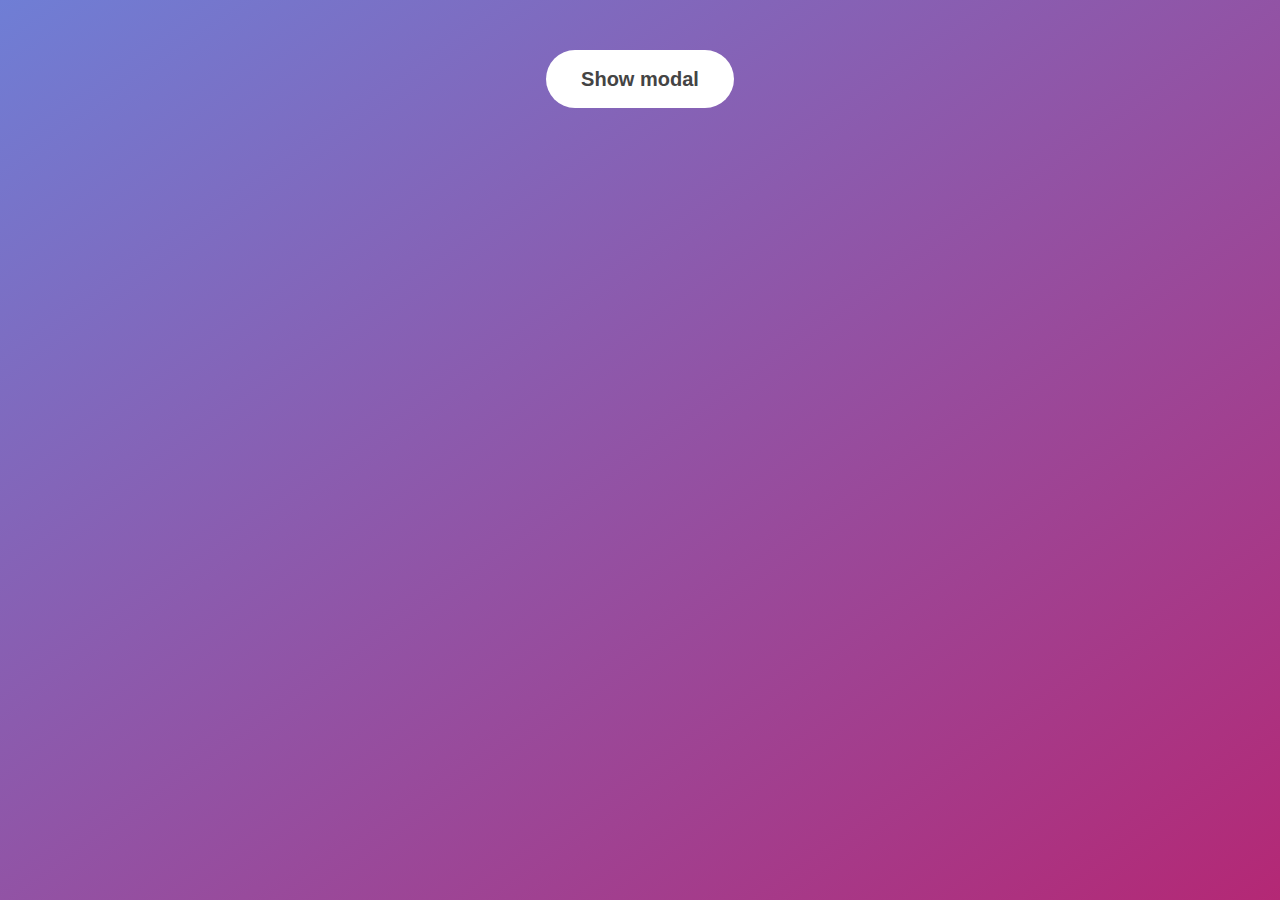
<file: index.html>
<!DOCTYPE html>
<html lang="en">

<head>
  <meta charset="UTF-8" />
  <meta name="viewport" content="width=device-width, initial-scale=1.0" />
  <meta http-equiv="X-UA-Compatible" content="ie=edge" />
  <link rel="stylesheet" href="./css/style.css" />
  <title>Modal window</title>
</head>

<body>
  <button class="show-modal">Show modal</button>

  <div class="modal">
    <button class="close-modal">&times;</button>
    <h1>I'm a modal window 😍</h1>
    <p>
      Lorem ipsum dolor sit amet, consectetur adipisicing elit, sed do eiusmod
      tempor incididunt ut labore et dolore magna aliqua. Ut enim ad minim
      veniam, quis nostrud exercitation ullamco laboris nisi ut aliquip ex ea
      commodo consequat. Duis aute irure dolor in reprehenderit in voluptate
      velit esse cillum dolore eu fugiat nulla pariatur. Excepteur sint
      occaecat cupidatat non proident, sunt in culpa qui officia deserunt
      mollit anim id est laborum.
    </p>
  </div>
  <div class="overlay"></div>

  <script src="./js/script.js"></script>
</body>

</html>
</file>
<file: css/style.css>
* {
  margin: 0;
  padding: 0;
  box-sizing: inherit;
}

html {
  font-size: 62.5%;
  box-sizing: border-box;
}

body {
  font-family: sans-serif;
  color: #333;
  line-height: 1.5;
  height: 100vh;
  position: relative;
  display: flex;
  align-items: flex-start;
  justify-content: center;
  background: linear-gradient(to top left, #b42875, #6f7ed5);
}

.show-modal {
  font-size: 2rem;
  font-weight: 600;
  padding: 1.75rem 3.5rem;
  margin: 5rem 2rem;
  border: none;
  background-color: #fff;
  color: #444;
  border-radius: 10rem;
  cursor: pointer;
}

.close-modal {
  position: absolute;
  top: 1.2rem;
  right: 2rem;
  font-size: 5rem;
  color: #333;
  cursor: pointer;
  border: none;
  background: none;
}

h1 {
  font-size: 2.5rem;
  margin-bottom: 2rem;
}

p {
  font-size: 1.8rem;
}

/* -------------------------- */
/* CLASSES TO MAKE MODAL WORK */
.hidden {
  display: none;
}

.modal {
  position: absolute;
  top: 50%;
  left: 50%;
  transform: translate(-50%, -50%);
  width: 70%;
  padding: 6rem;
  border-radius: 5px;
  z-index: 10;
  box-shadow: 0 0 1rem 0 rgba(0, 0, 0, 0.2);
  background-color: rgba(255, 255, 255, 0.05);
  backdrop-filter: blur(5px);
  /* initial appearance
   box-shadow: 0 3rem 5rem rgba(0, 0, 0, 0.3);
  background-color: white; */
}

.overlay {
  position: absolute;
  top: 0;
  left: 0;
  width: 100%;
  height: 100%;
  background: #6f7ed567;
  backdrop-filter: blur(8px);
  z-index: 5;
  /* background: #b428753d; */
  /*initial appearance*/
  /*backdrop-filter: blur(3px);
   background-color: rgba(0, 0, 0, 0.6); */
}
</file>
